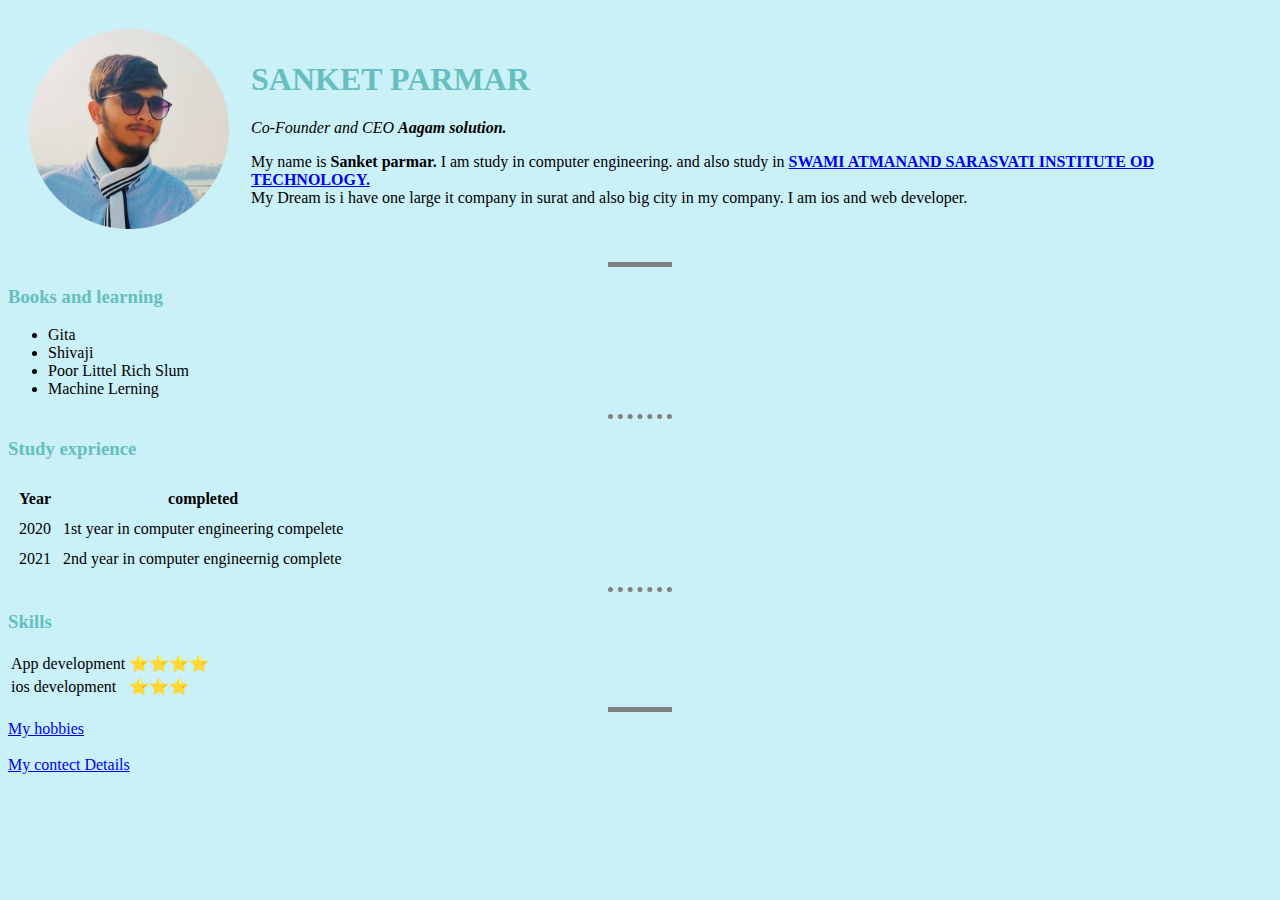
<file: index.html>
<!DOCTYPE html>
<html>

<head>
    <meta charset="utf-8">
    <title>
        SANKET'S PERSONAL WEBSIDE
    </title>
</head>

<link rel="stylesheet" href="./style.css">






<body> 
    <table cellspacing="20 ">
        <tr>
        <td>
             <img src="sanket-modified.png" alt="Sanket's picture" width="200"   height="200">
          </td>   
            <td>
                <h1> SANKET PARMAR </h1>
                 <p> <em> Co-Founder and CEO  <strong> Aagam solution.</strong></em> </p>
                <p> My name is <strong> Sanket parmar.</strong> I am study in computer engineering. and also study in <strong><a
                            href="https://ssasit.ac.in/"> SWAMI
                            ATMANAND SARASVATI INSTITUTE OD TECHNOLOGY.</a></strong><br> My Dream is i have one large it company in
                    surat and
                    also big city in my company. I am ios and web developer.</p></td>
        </tr>
    </table>
   
    <hr size="1" noshade="5">

    <h3> Books and learning </h3>
    <ul>
        <li>Gita</li>
        <li>Shivaji</li>
        <li>Poor Littel Rich Slum</li>
        <li>Machine Lerning</li>
    </ul>
    <hr>

    <h3> Study exprience </h3>
    <table cellspacing="10">
        <thead>
            <tr>
                <th>Year </th>
                <th>completed</th>
            </tr>
        </thead>    
        <tbody>
            <tr>
                <td>2020 </td>
                <td> 1st year in computer engineering compelete </td>
            </tr>
            <tr>
                <td>2021</td>
                <td>2nd year in computer engineernig complete</td>
            </tr>
        </tbody>
    </table>
    <hr>
     
    <h3> Skills</h3>
    <table cellspecing="10">
        <tr>
            <td>
                App development
            </td>
            <td>
                ⭐⭐⭐⭐
            </td>
        </tr>
        <tr>
            <td>
                ios development
            </td>
            <td>
                ⭐⭐⭐
            </td>
        </tr>


    </table>

    <hr size="1" noshade="5">
    <a href="hobbies.html"> My hobbies </a>
    <br>
    <br>
    <a href="contect.html">My contect Details </a>








</body>

</html>
</file>
<file: style.css>
body{
        background-color:#caf0f8;
    }

 
hr {
    
    border-style: none;
    border-top-style: dotted;
    width: 05%;
    border-color: gray;
    border-width: 5px;
     }

 h1{
     color:#66bfbf;
 }

 h3{
    color:#66bfbf;
 }
</file>
